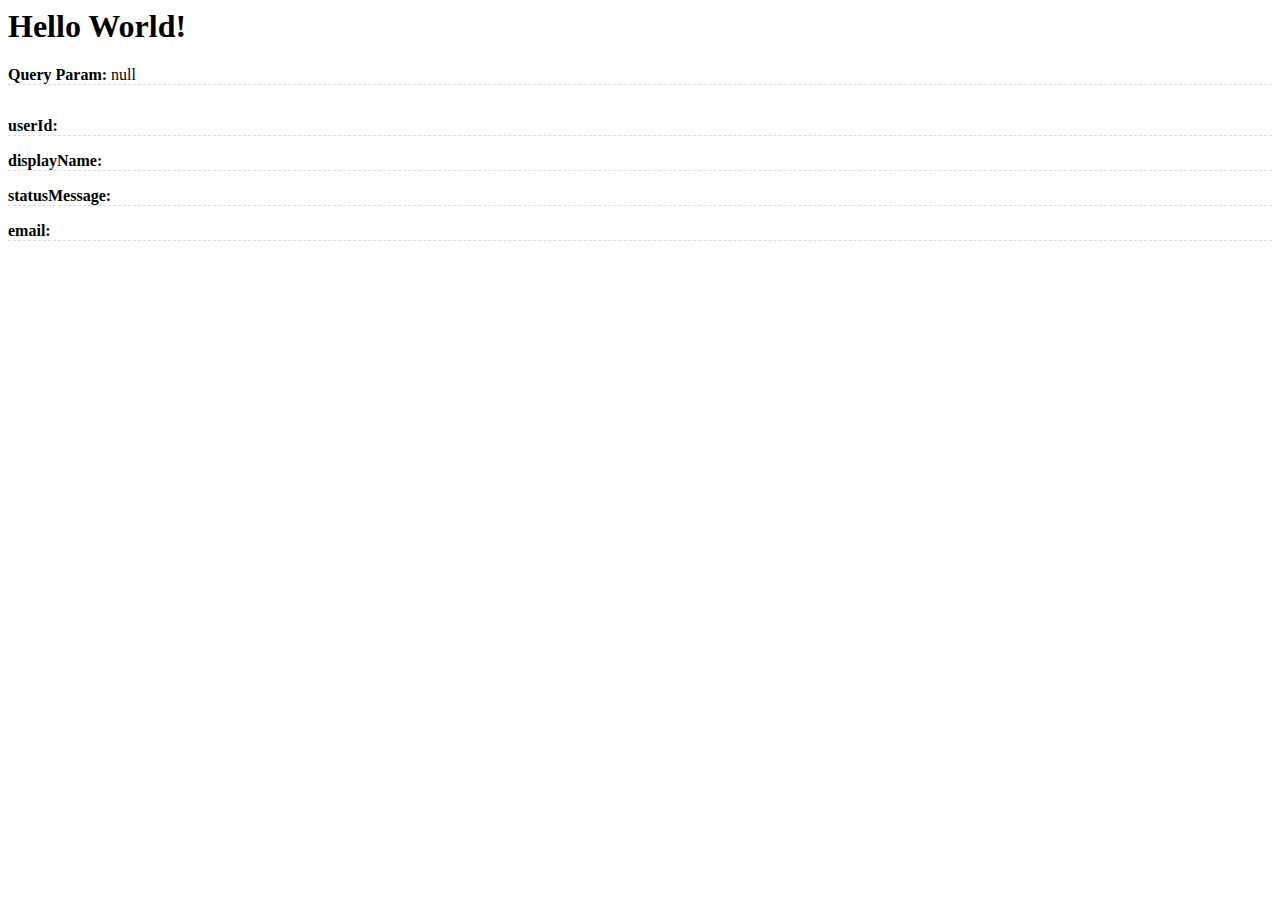
<file: path/index.html>
<html>

<head>
  <meta charset="UTF-8">
  <meta name="viewport" content="width=device-width, initial-scale=1.0">
  <title>Path</title>
  <link rel="stylesheet" href="../css/style.css">
</head>

<body>
  <h1>Hello World!</h1>
  <p id="param"><b>Query Param: </b></p>
  <img id="pictureUrl">
  <p id="userId"><b>userId:</b> </p>
  <p id="displayName"><b>displayName:</b> </p>
  <p id="statusMessage"><b>statusMessage:</b> </p>
  <p id="decodedIDToken"><b>email:</b> </p>
  
  <script>
    // Query Params
    const queryString = decodeURIComponent(window.location.search);
    const params = new URLSearchParams(queryString);
    document.getElementById("param").append(params.get("param"));
  </script>

  <script src="https://static.line-scdn.net/liff/edge/2/sdk.js"></script>
  <script>
    async function getUserProfile() {
      const profile = await liff.getProfile()
      document.getElementById("pictureUrl").src = profile.pictureUrl
      document.getElementById("userId").append(profile.userId)
      document.getElementById("statusMessage").append(profile.statusMessage)
      document.getElementById("displayName").append(profile.displayName)
      document.getElementById("decodedIDToken").append(liff.getDecodedIDToken().email)
    }
    async function main() {
      await liff.init({ liffId: "1653832360-w6QkQpV4" })
      if (liff.isLoggedIn()) {
        getUserProfile()
      } else {
        liff.login({ redirectUri: "https://jirawatee.github.io/liff/path/" })
      }
    }
    main()
  </script>
</body>

</html>
</file>
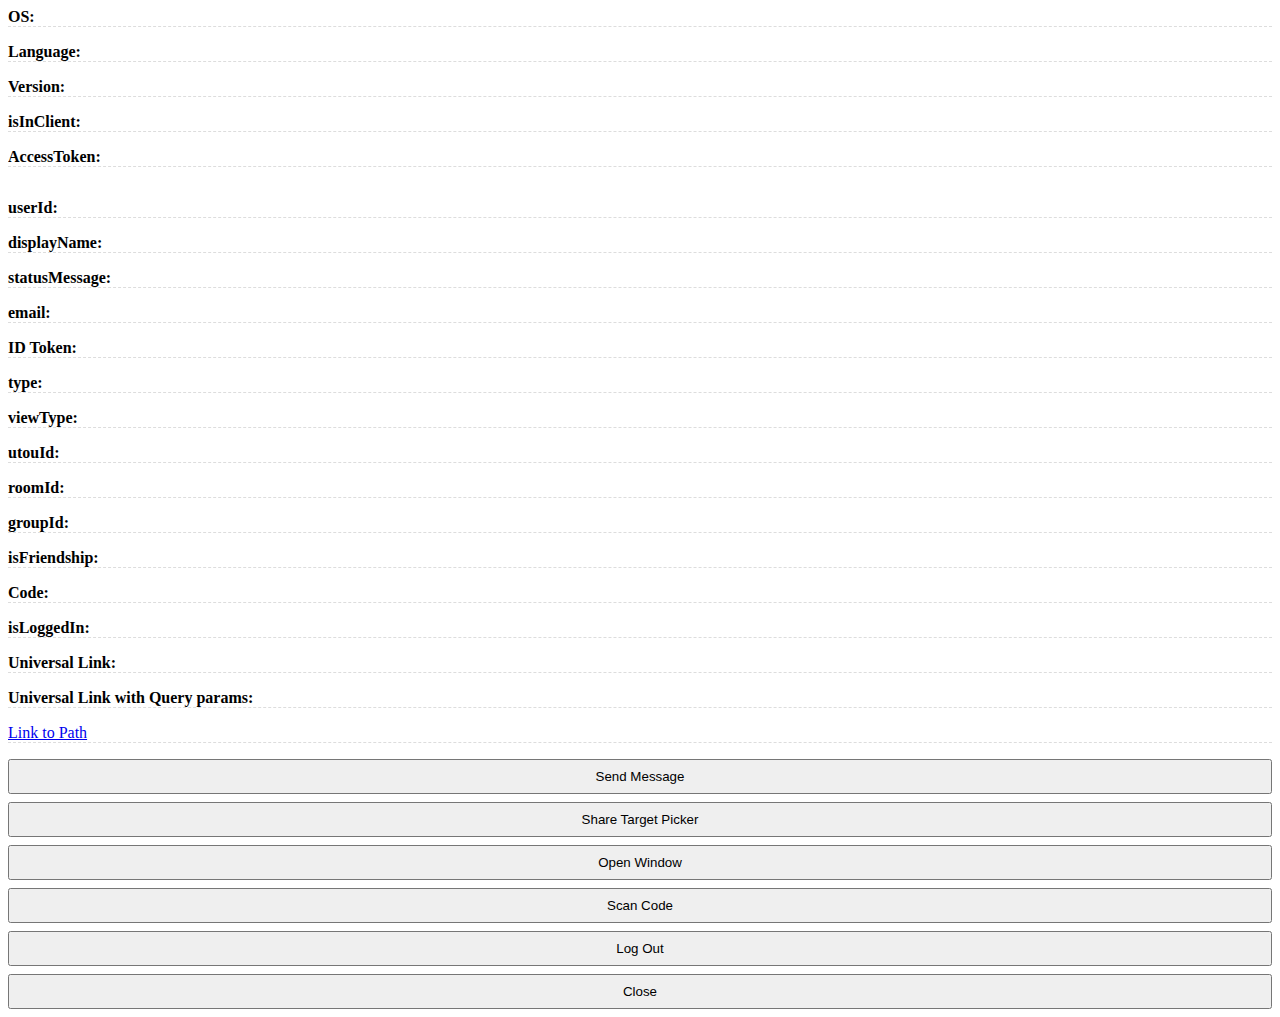
<file: index_old.html>
<html>
  <head>
    <meta charset="UTF-8" />
    <meta
      name="viewport"
      content="width=device-width,initial-scale=1,maximum-scale=1,user-scalable=0,viewport-fit=cover"
    />
    <title>My LIFF App</title>
    <link rel="stylesheet" href="css/style.css" />
  </head>
  <body>
    <p id="os"><b>OS:</b></p>
    <p id="language"><b>Language:</b></p>
    <p id="version"><b>Version:</b></p>
    <p id="isInClient"><b>isInClient:</b></p>
    <p id="accessToken"><b>AccessToken:</b></p>
    <img id="pictureUrl" />
    <p id="userId"><b>userId:</b></p>
    <p id="displayName"><b>displayName:</b></p>
    <p id="statusMessage"><b>statusMessage:</b></p>
    <p id="decodedIDToken"><b>email:</b></p>
    <p id="idToken"><b>ID Token:</b></p>
    <p id="type"><b>type:</b></p>
    <p id="viewType"><b>viewType:</b></p>
    <p id="utouId"><b>utouId:</b></p>
    <p id="roomId"><b>roomId:</b></p>
    <p id="groupId"><b>groupId:</b></p>
    <p id="friendship"><b>isFriendship:</b></p>
    <p id="scanCode"><b>Code:</b></p>
    <p id="isLoggedIn"><b>isLoggedIn:</b></p>
    <p id="universalLink1"><b>Universal Link:</b></p>
    <p id="universalLink2"><b>Universal Link with Query params:</b></p>
    <p>
      <a href="https://jirawatee.github.io/liff/path/?param=1">Link to Path</a>
    </p>

    <button id="btnMsg" onclick="sendMsg()">Send Message</button>
    <button id="btnShare" onclick="shareMsg()">Share Target Picker</button>
    <button onclick="openWindow()">Open Window</button>
    <button id="btnScanCode" onclick="scanCode()">Scan Code</button>
    <button id="btnLogOut" onclick="logOut()">Log Out</button>
    <button id="btnClose" onclick="closed()">Close</button>

    <script src="https://static.line-scdn.net/liff/edge/2/sdk.js"></script>
    <script>
      function createUniversalLink() {
        const link1 = liff.permanentLink.createUrl();
        document.getElementById("universalLink1").append(link1);

        liff.permanentLink.setExtraQueryParam("param=9");
        const link2 = liff.permanentLink.createUrl();
        document.getElementById("universalLink2").append(link2);
      }

      async function shareMsg() {
        await liff.shareTargetPicker([
          {
            type: "text",
            text: "This message was sent by ShareTargetPicker",
          },
        ]);
      }

      function logOut() {
        liff.logout();
        window.location.reload();
      }

      function closed() {
        liff.closeWindow();
      }

      async function scanCode() {
        const result = await liff.scanCode();
        document.getElementById("scanCode").append(result.value);
      }

      function openWindow() {
        liff.openWindow({
          url: "https://line.me",
          external: true,
        });
      }

      async function getFriendship() {
        const friend = await liff.getFriendship();
        document.getElementById("friendship").append(friend.friendFlag);
        if (!friend.friendFlag) {
          if (confirm("คุณยังไม่ได้เพิ่ม Bot เป็นเพื่อน จะเพิ่มเลยไหม?")) {
            window.location = "https://line.me/R/ti/p/@178yfyoa";
          }
        }
      }

      async function sendMsg() {
        if (liff.getContext().type !== "none") {
          await liff.sendMessages([
            {
              type: "sticker",
              stickerId: 1,
              packageId: 1,
            },
          ]);
          alert("Message sent");
        }
      }

      function getContext() {
        document.getElementById("type").append(liff.getContext().type);
        document.getElementById("viewType").append(liff.getContext().viewType);
        document.getElementById("utouId").append(liff.getContext().utouId);
        document.getElementById("roomId").append(liff.getContext().roomId);
        document.getElementById("groupId").append(liff.getContext().groupId);
      }

      async function getUserProfile() {
        const profile = await liff.getProfile();
        document.getElementById("pictureUrl").src = profile.pictureUrl;
        document.getElementById("userId").append(profile.userId);
        document.getElementById("statusMessage").append(profile.statusMessage);
        document.getElementById("displayName").append(profile.displayName);
        document
          .getElementById("decodedIDToken")
          .append(liff.getDecodedIDToken().email);
        document.getElementById("idToken").append(liff.getIDToken());
      }

      function getEnvironment() {
        document.getElementById("os").append(liff.getOS());
        document.getElementById("language").append(liff.getLanguage());
        document.getElementById("version").append(liff.getVersion());
        document.getElementById("accessToken").append(liff.getAccessToken());
        document.getElementById("isInClient").append(liff.isInClient());
        if (liff.isInClient()) {
          document.getElementById("btnLogOut").style.display = "none";
        } else {
          document.getElementById("btnMsg").style.display = "none";
          document.getElementById("btnScanCode").style.display = "none";
          document.getElementById("btnClose").style.display = "none";
        }
      }

      async function main() {
        liff.ready.then(() => {
          document.getElementById("isLoggedIn").append(liff.isLoggedIn());
          if (liff.isLoggedIn()) {
            getEnvironment();
            getUserProfile();
            getContext();
            getFriendship();
            createUniversalLink();
          } else {
            liff.login();
          }
        });
        await liff.init({ liffId: "1656416072-XZZqzE5A" });
      }
      main();
    </script>
  </body>
</html>
</file>
<file: css/style.css>
button {
  display: block;
  width: 100%;
  padding: 8px 0;
  margin: 8px auto
}

p {
  border-bottom: 1px dashed #ddd
}

#pictureUrl {
  display: block;
  margin: 0 auto;
  width: 12%;
  display: -moz-box;
  display: -webkit-box;
  display: box;
  -moz-box-pack: center;
  -moz-box-align: center;
  -webkit-box-pack: center;
  -webkit-box-align: center;
  box-pack: center;
  box-align: center;
  -moz-border-radius: 100px;
  -webkit-border-radius: 100px;
  border-radius: 100px;
}

#accessToken, #utouId {
  display: block;
  overflow: auto
}
</file>
